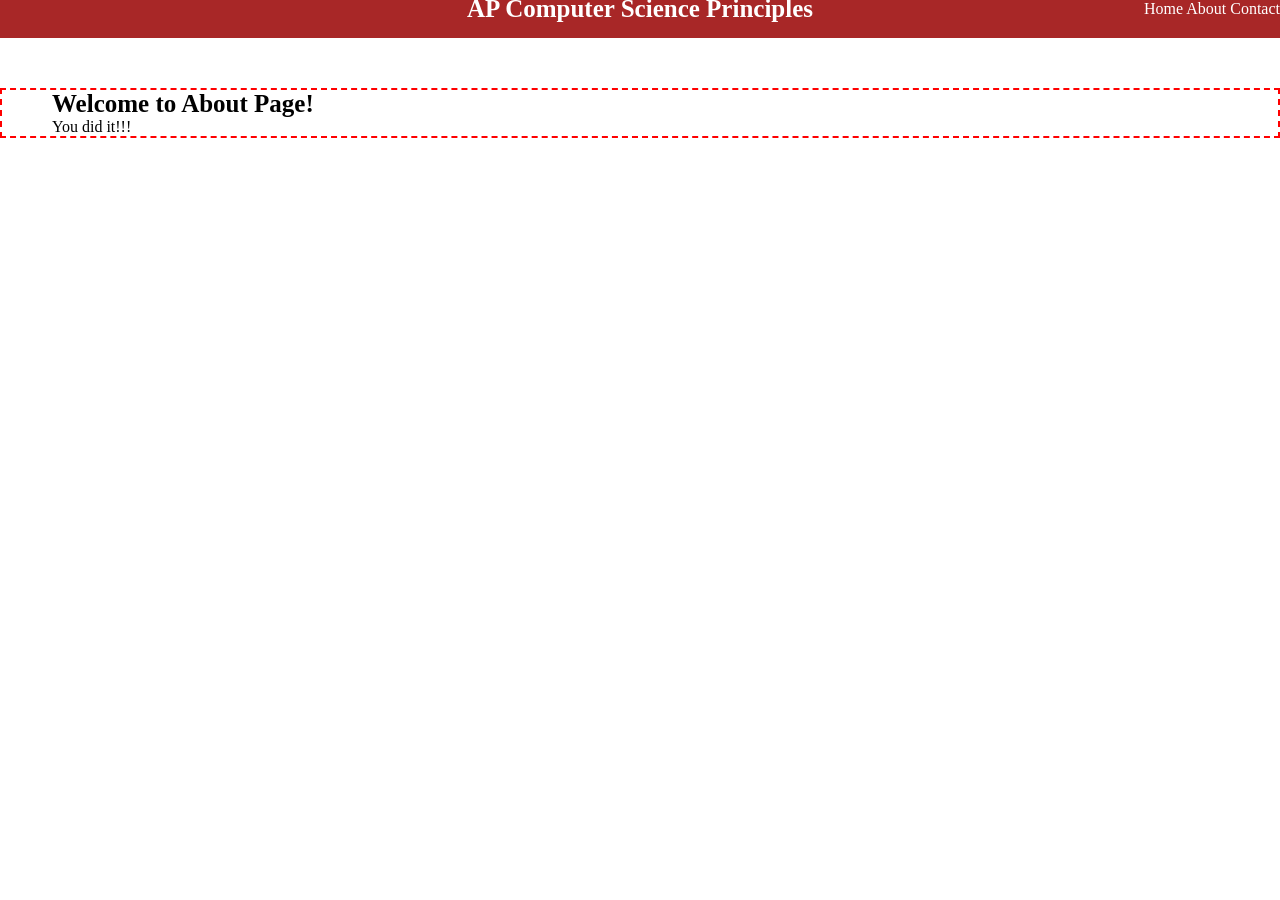
<file: about.html>
<!DOCTYPE html>
<html lang="en">

<head>
    <meta charset="UTF-8">
    <meta name="viewport" content="width=device-width, initial-scale=1.0">
    <title>Document</title>
    <link rel="stylesheet" href="styles.css">
</head>

<body>
    <div class="container">
        <div class="menu">
            <h1 class="menu-title">
                AP Computer Science Principles
            </h1>

            <nav class="menu-links">
                <a href="index.html">Home</a>
                <a href="about.html">About</a>
                <a href="contact.html">Contact</a>
            </nav>
        </div>

        <div class="content">
            <div class="intro-text">
                <h1>Welcome to About Page!</h1>
                <p>You did it!!!</p>
            </div>
        </div>
    </div>
</body>

</html>
</file>
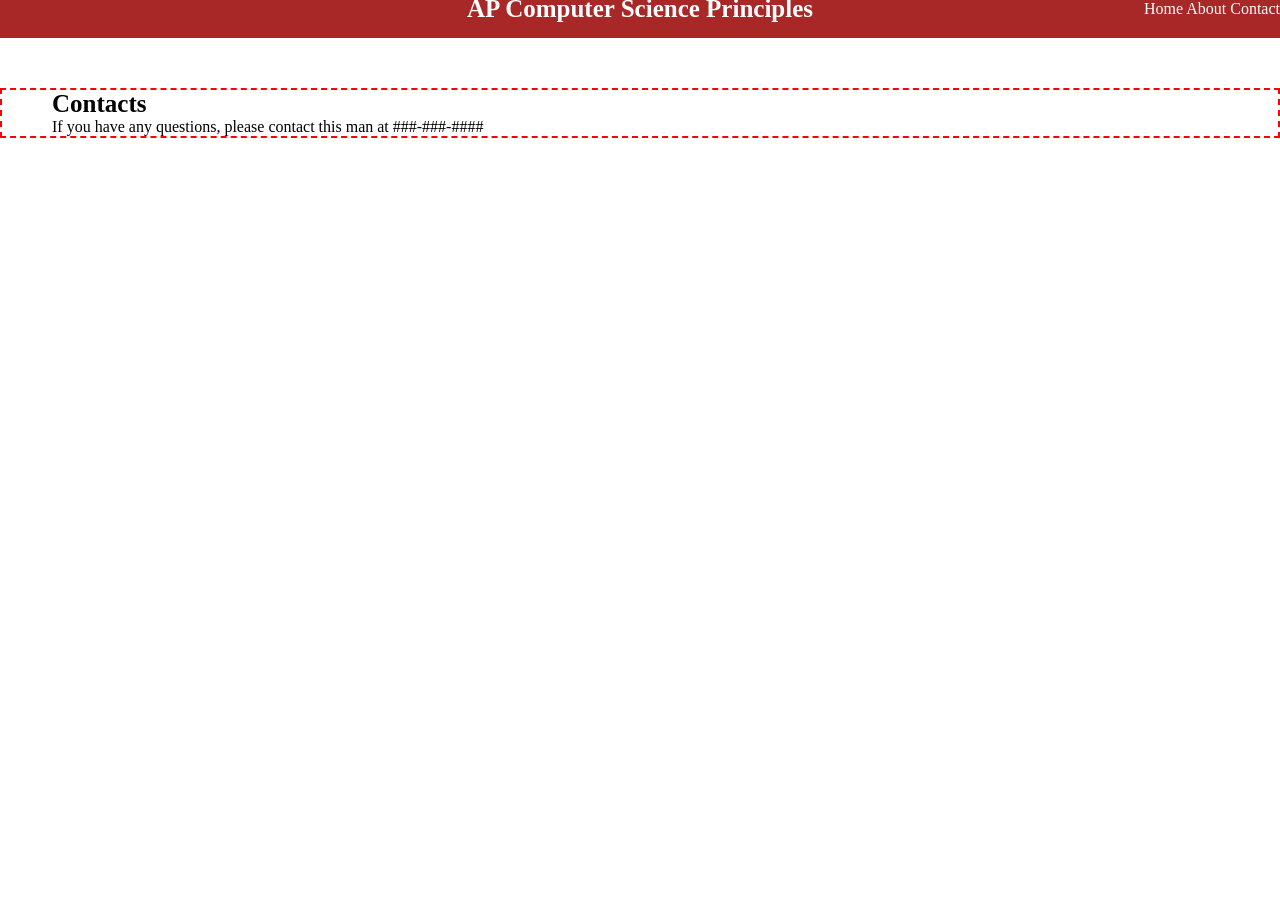
<file: contact.html>
<!DOCTYPE html>
<html lang="en">

<head>
    <meta charset="UTF-8">
    <meta name="viewport" content="width=device-width, initial-scale=1.0">
    <title>Document</title>
    <link rel="stylesheet" href="styles.css">
</head>

<body>
    <div class="container">
        <div class="menu">
            <h1 class="menu-title">
                AP Computer Science Principles
            </h1>

            <nav class="menu-links">
                <a href="index.html">Home</a>
                <a href="about.html">About</a>
                <a href="contact.html">Contact</a>
            </nav>
        </div>

        <div class="content">
            <div class="intro-text">
                <h1>Contacts</h1>
                <p>If you have any questions, please contact this man at ###-###-####</p>
            </div>
        </div>
    </div>
</body>

</html>
</file>
<file: styles.css>
* {
    margin: 0;
    padding: 0;
}

h1 {
    font-size: 25px;
}


.content {
    border: 2px dashed red;
    display: flex;
    flex-direction: row;
    margin-top: 50px;
    align-items: center;
    justify-content:space-between;
    padding-right: 50px;
    padding-left: 50px;
    animation: content-enter 400ms ease-out;
}

.content img {
    width: 55%;
    height: auto;
}


.menu {
    color: white;
    background-color: #a82727;
    display: flex;
    flex-direction: row;
    align-items: center;
    justify-content: flex-end;
    padding-bottom: 20px;
}

.menu a {
    color: white;
    text-decoration: none;
    transition: color 0.3s ease;
}

.menu a:hover {
    color: #ffa2a2
}

.menu a:active {
    color: red;
}

.menu h1 {
    position: absolute;
    display: flex;
    flex-direction: row;
    left: 50%;
    transform: translate(-50%)
}
.intro-text {
    display: flex;
    flex-direction: column;
    text-align: left;
}

@keyframes content-enter {
    from {
        opacity: 0;
        transform: translateY(10px);
    }

    to {
        opacity: 1;
        transform: translateY(0);
    }
}
</file>
